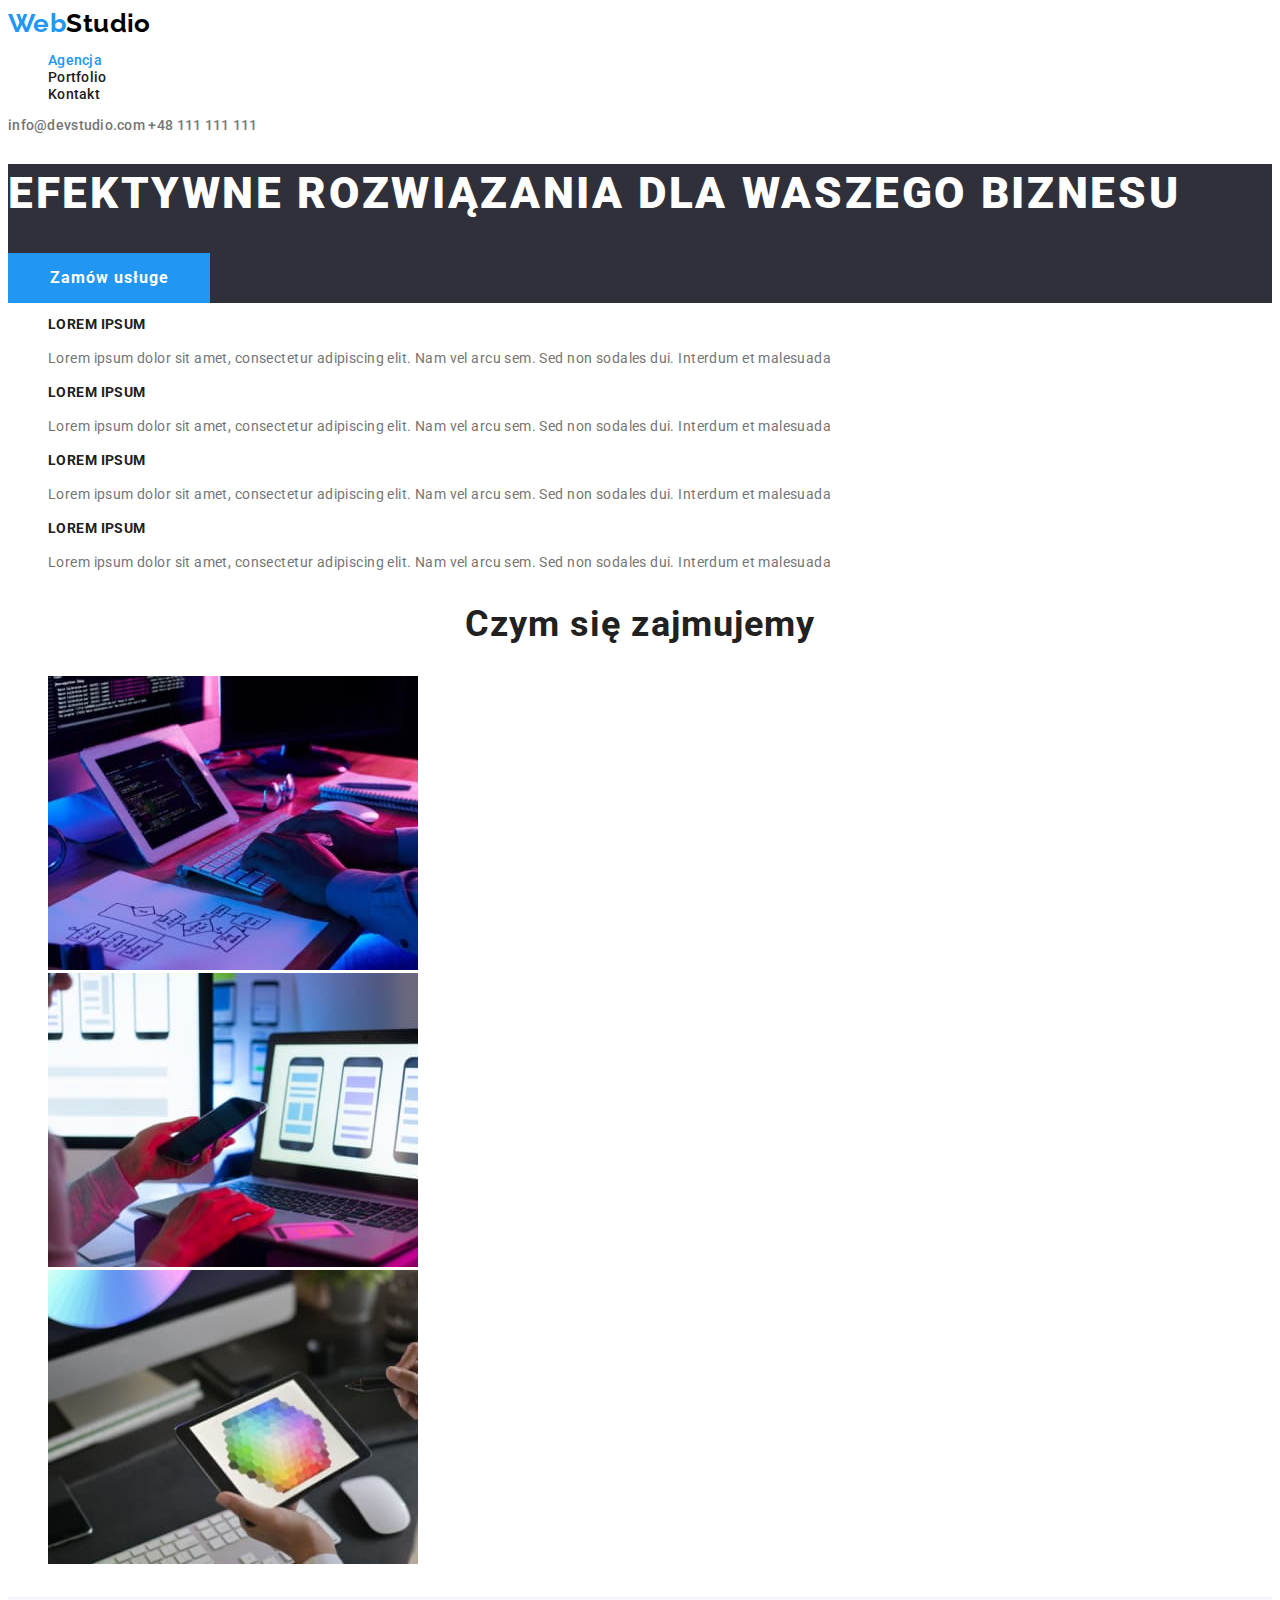
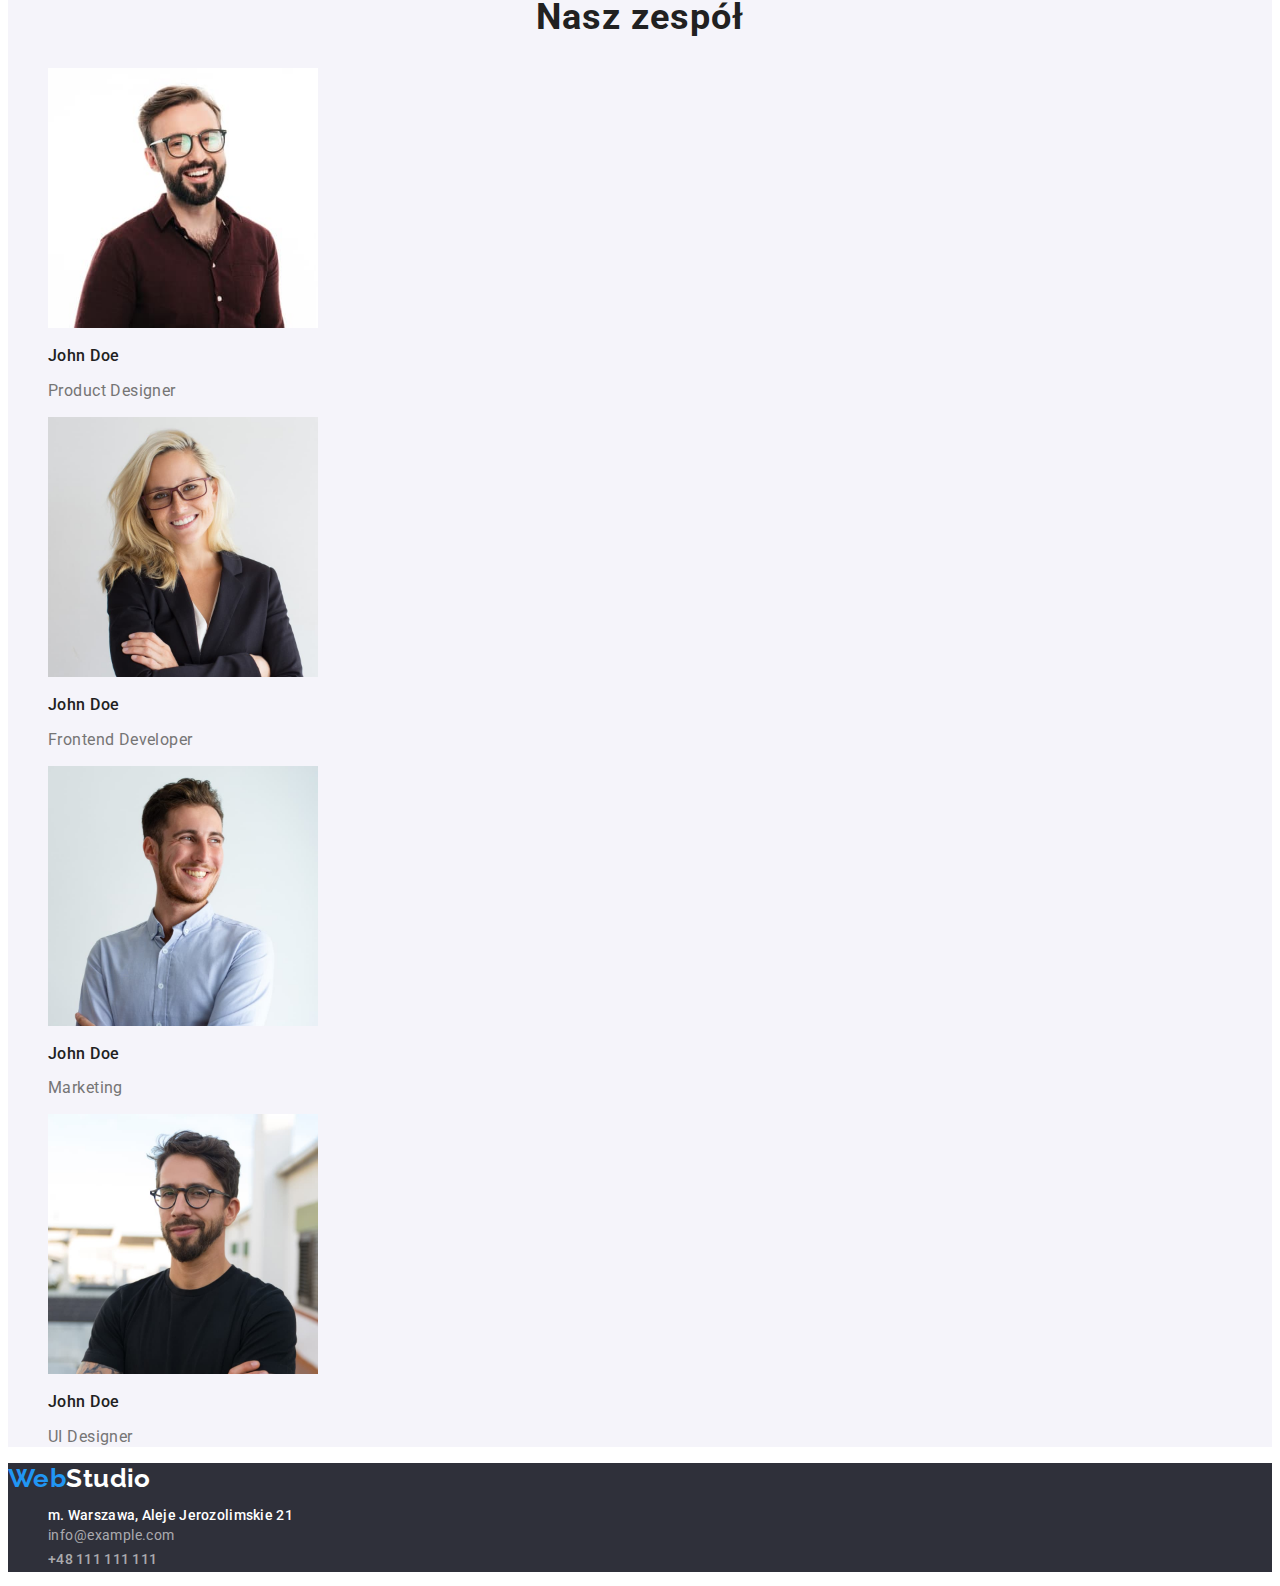
<file: index.html>
<!DOCTYPE html>
<html lang="pl">
  <head>
    <meta charset="UTF-8" />
    <title>Studio</title>
    <link
      href="https://fonts.googleapis.com/css2?family=Raleway:wght@700&family=Roboto:wght@400;500;700;900&display=swap"
      rel="stylesheet"
    />
    <link rel="stylesheet" href="./css/styles.css" />
  </head>
  <body>
    <header>
      <a href="index.html" class="logo"><span class="logo-secondary-color">Web</span>Studio</a>
      <nav class="navigation-links">
        <ul class="list">
          <li class="active-page"><a href="index.html"> Agencja</a></li>
          <li><a href="portfolio.html"> Portfolio</a></li>
          <li><a href="kontakt"> Kontakt</a></li>
        </ul>
      </nav>
      <div>
        <a class="contact-info" href="mailto:info@devstudio.com">info@devstudio.com</a>
        <a class="contact-info" href="tel:+48111111111">+48 111 111 111</a>
      </div>
    </header>
    <main>
      <section class="main-button background-color">
        <h1 class="main-header">EFEKTYWNE ROZWIĄZANIA DLA WASZEGO BIZNESU</h1>
        <button type="button">Zamów usługe</button>
      </section>
      <section>
        <h2 class="visually-hidden">Nasze atuty</h2>
        <ul class="list">
          <li>
            <h3 class="text-header">LOREM IPSUM</h3>
            <p class="description-text">
              Lorem ipsum dolor sit amet, consectetur adipiscing elit. Nam vel arcu sem. Sed non
              sodales dui. Interdum et malesuada
            </p>
          </li>
          <li>
            <h3 class="text-header">LOREM IPSUM</h3>
            <p class="description-text">
              Lorem ipsum dolor sit amet, consectetur adipiscing elit. Nam vel arcu sem. Sed non
              sodales dui. Interdum et malesuada
            </p>
          </li>
          <li>
            <h3 class="text-header">LOREM IPSUM</h3>
            <p class="description-text">
              Lorem ipsum dolor sit amet, consectetur adipiscing elit. Nam vel arcu sem. Sed non
              sodales dui. Interdum et malesuada
            </p>
          </li>
          <li>
            <h3 class="text-header">LOREM IPSUM</h3>
            <p class="description-text">
              Lorem ipsum dolor sit amet, consectetur adipiscing elit. Nam vel arcu sem. Sed non
              sodales dui. Interdum et malesuada
            </p>
          </li>
        </ul>
      </section>

      <section>
        <h2 class="what-we-do">Czym się zajmujemy</h2>
        <ul class="list">
          <li>
            <img
              src="images/img1.jpg"
              alt="Programista pracuje przy biurku"
              width="370"
              height="294"
            />
          </li>
          <li>
            <img src="images/img2.jpg" alt="placeholder" width="370" height="294" />
          </li>
          <li>
            <img
              src="images/img3.jpg"
              alt="Graphic designer wybiera kolor"
              width="370"
              height="294"
            />
          </li>
        </ul>
      </section>
      <section class="our-crew-list">
        <h2>Nasz zespół</h2>
        <ul class="list">
          <li>
            <img src="images/Johndoe1.jpg" alt="placeholder" width="270" height="260" />
            <h3>John Doe</h3>
            <p class="job-description">Product Designer</p>
          </li>
          <li>
            <img src="images/Johndoe2.jpg" alt="placeholder" width="270" height="260" />
            <h3>John Doe</h3>
            <p class="job-description">Frontend Developer</p>
          </li>
          <li>
            <img src="images/Johndoe3.jpg" alt="placeholder" width="270" height="260" />
            <h3>John Doe</h3>
            <p class="job-description">Marketing</p>
          </li>
          <li>
            <img src="images/Johndoe4.jpg" alt="placeholder" width="270" height="260" />
            <h3>John Doe</h3>
            <p class="job-description">UI Designer</p>
          </li>
        </ul>
      </section>
    </main>
    <footer class="bottom-information">
      <a href="index.html" class="logo"> <span class="logo-secondary-color">Web</span>Studio</a>
      <address>
        <ul class="list">
          <li>
            <a class="contact-info" href="https://goo.gl/maps/kaH4K1RnYypAXVcE8" target="_blank">
              m. Warszawa, Aleje Jerozolimskie 21</a
            >
          </li>
          <li class="contact-info-bottom">
            <a class="contact-info-mail" href="mailto:info@example.com">info@example.com</a>
          </li>
          <li class="contact-info-bottom">
            <a class="contact-info" href="tel:+48111111111">+48 111 111 111</a>
          </li>
        </ul>
      </address>
    </footer>
  </body>
</html>
</file>
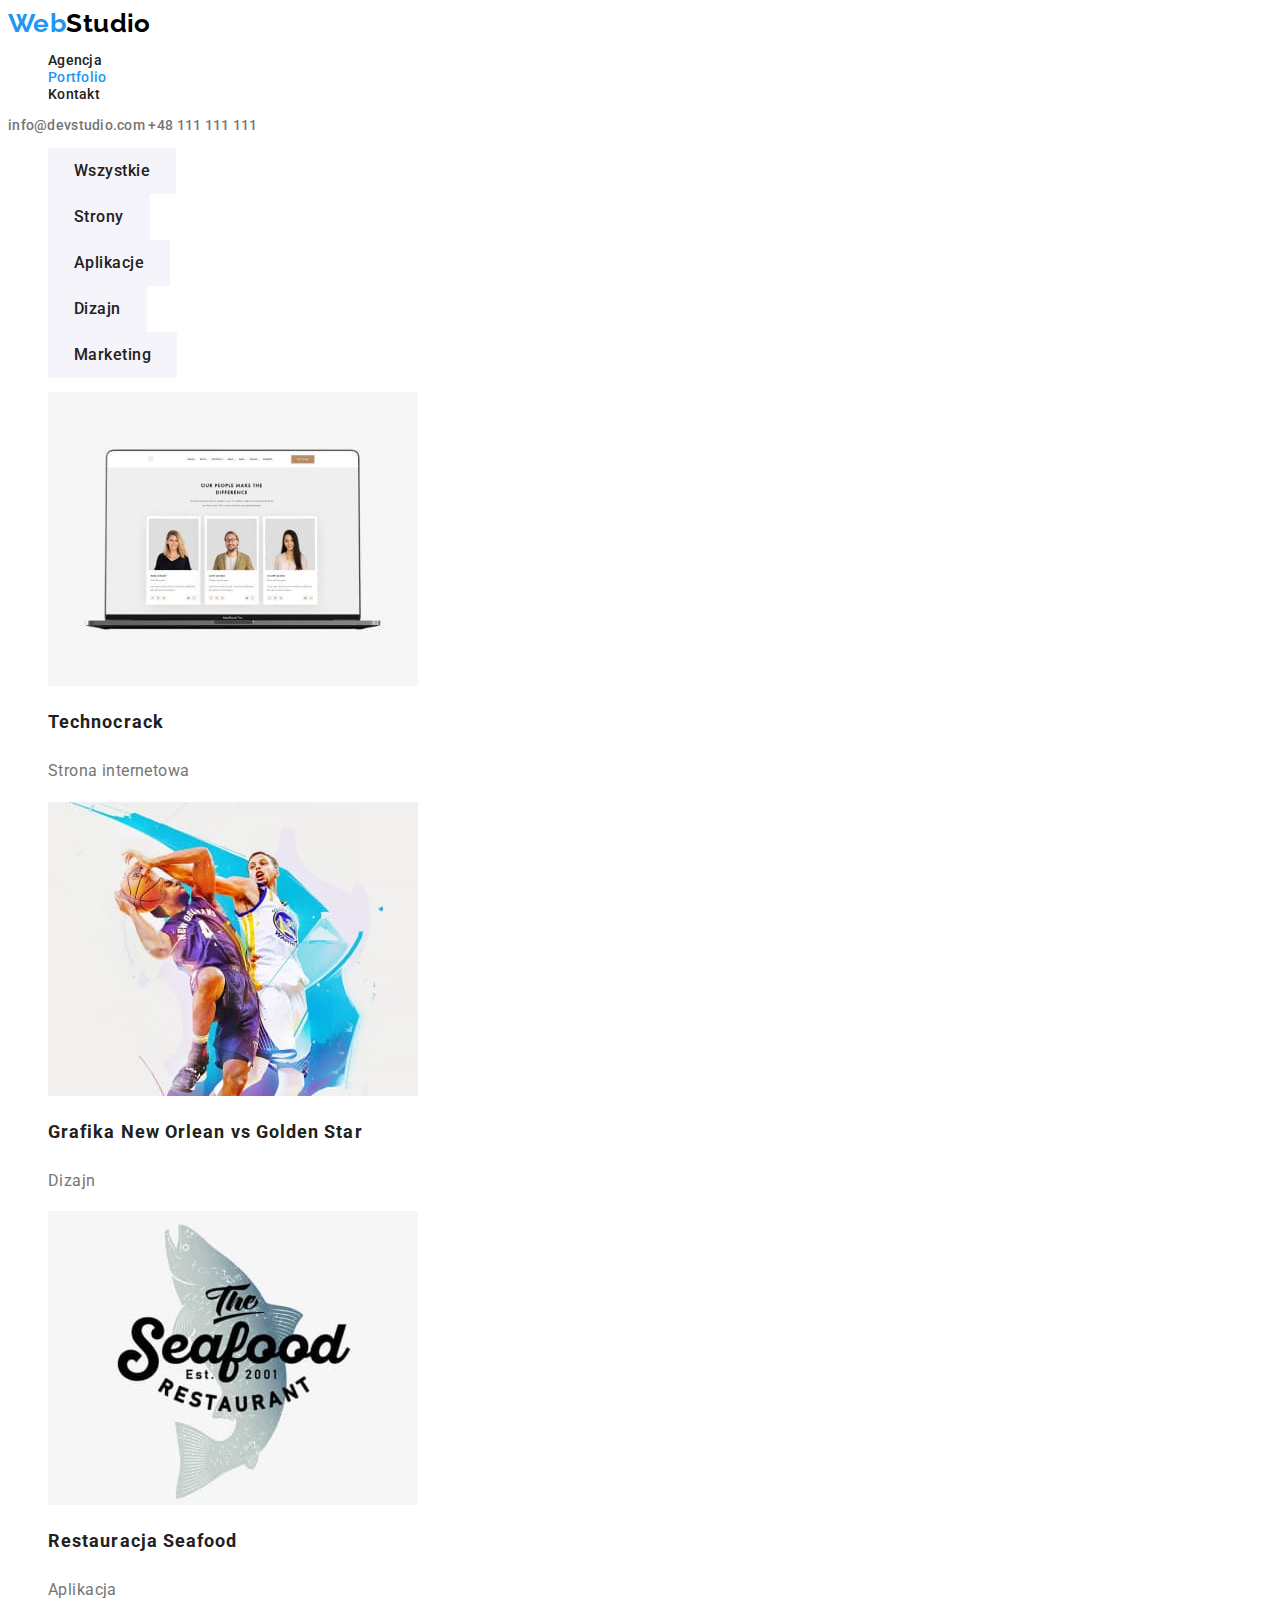
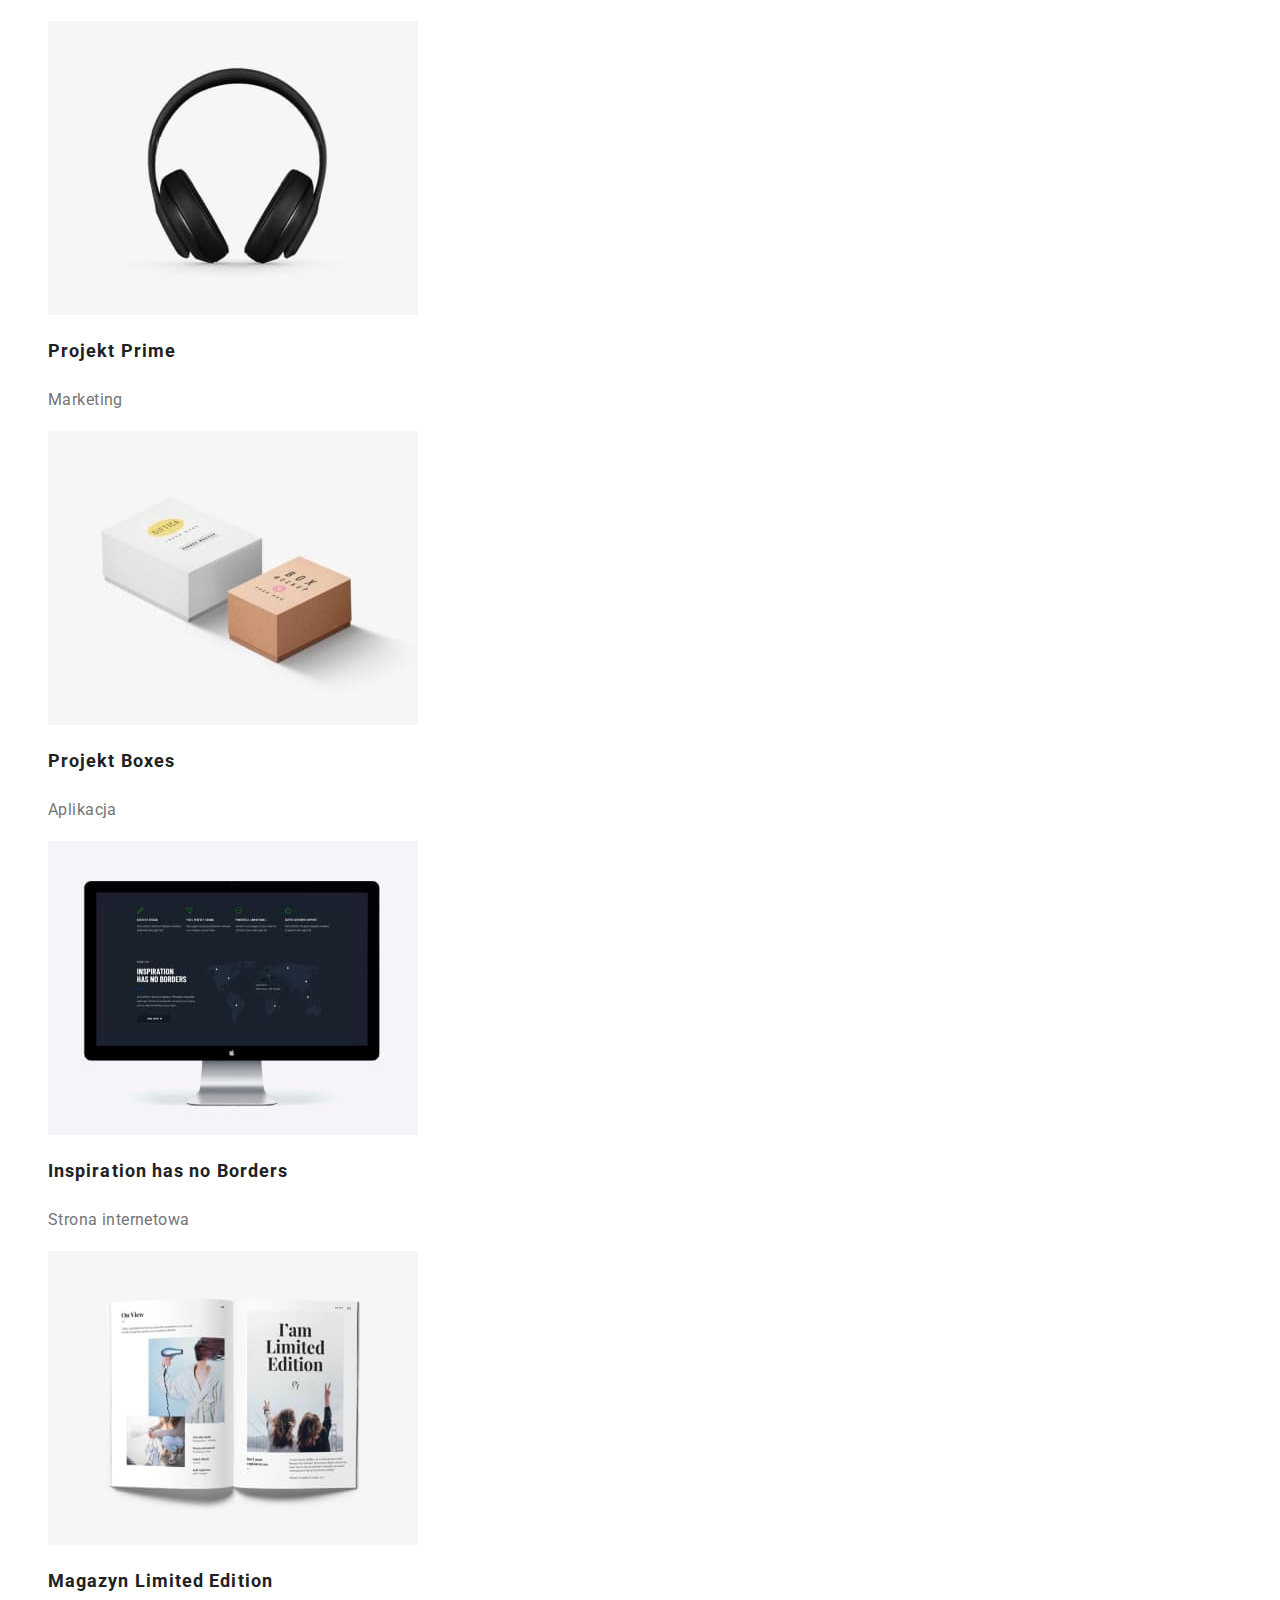
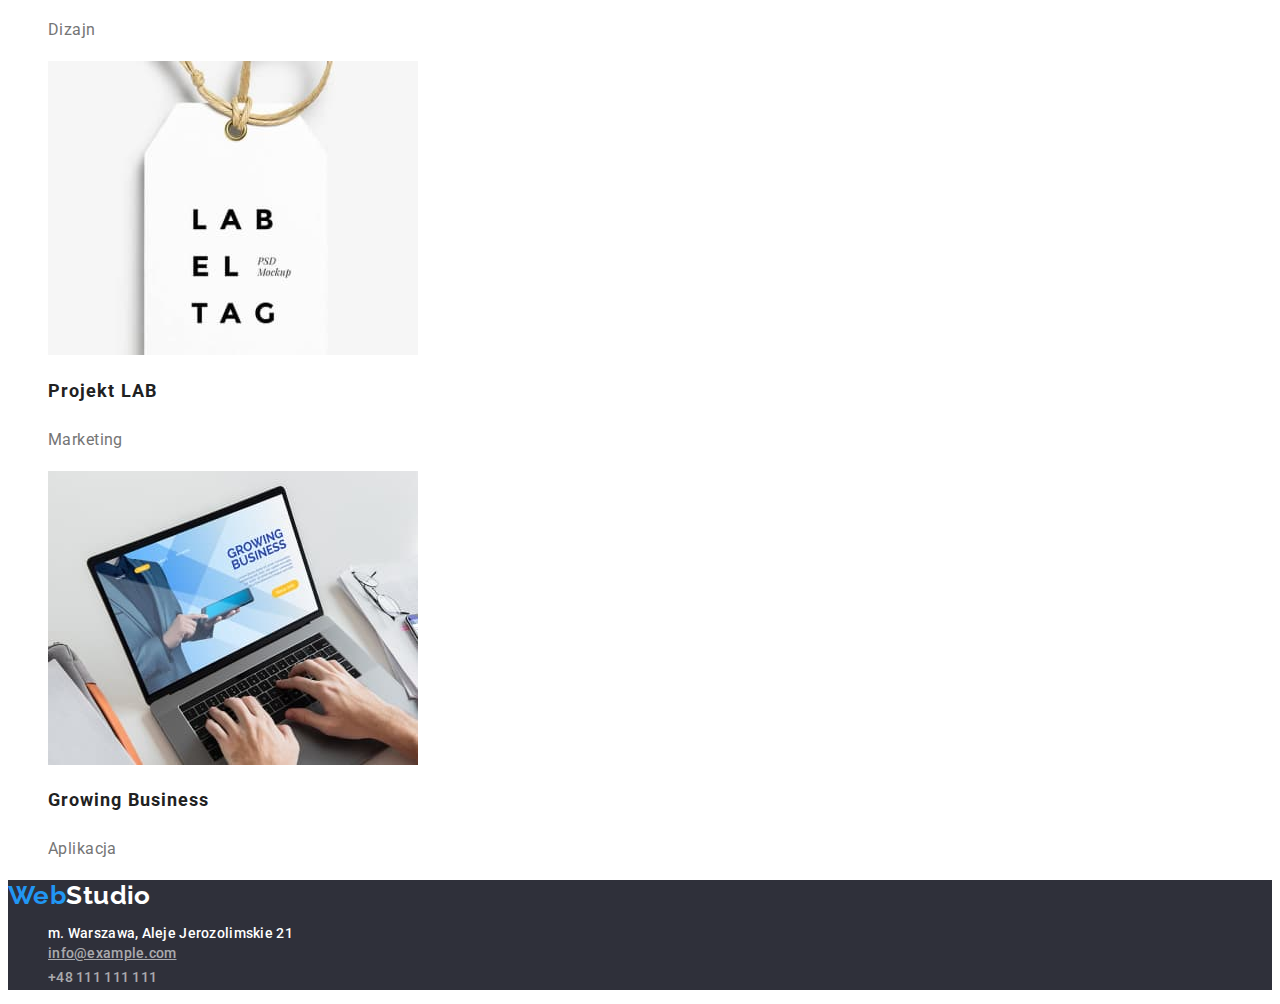
<file: portfolio.html>
<!DOCTYPE html>
<html lang="pl">
  <head>
    <meta charset="UTF-8" />
    <title>Porfolio</title>
    <link rel="preconnect" href="https://fonts.googleapis.com" />
    <link rel="preconnect" href="https://fonts.gstatic.com" crossorigin />
    <link
      href="https://fonts.googleapis.com/css2?family=Raleway:wght@700&family=Roboto:wght@400;500;700;900&display=swap"
      rel="stylesheet"
    />
    <link rel="stylesheet" href="./css/styles.css" />
  </head>
  <body>
    <header>
      <a href="index.html" class="logo"><span class="logo-secondary-color">Web</span>Studio</a>
      <nav class="navigation-links">
        <ul class="list">
          <li><a href="index.html"> Agencja</a></li>
          <li class="active-page"><a href="portfolio.html"> Portfolio</a></li>
          <li><a href="kontakt"> Kontakt</a></li>
        </ul>
      </nav>
      <div>
        <a class="contact-info" href="mailto:info@devstudio.com">info@devstudio.com</a>
        <a class="contact-info" href="tel:+48111111111">+48 111 111 111</a>
      </div>
    </header>
    <main>
      <section class="projects">
        <ul class="list button-panel">
          <li><button type="button">Wszystkie</button></li>
          <li><button type="button">Strony</button></li>
          <li><button type="button">Aplikacje</button></li>
          <li><button type="button">Dizajn</button></li>
          <li><button type="button">Marketing</button></li>
        </ul>
        <h1 class="visually-hidden">Nasze portfolio</h1>
        <ul class="list">
          <li>
            <img
              src="./images/our-people.jpg"
              alt="Zdjęcie pokazuje nasz zespół"
              width="370"
              height="294"
            />
            <h2>Technocrack</h2>
            <p>Strona internetowa</p>
          </li>
          <li>
            <img
              src="./images/basketball.jpg"
              alt="Dwóch koszykarzy z przeciwnych drużyn walczy o piłkę"
              width="370"
              height="294"
            />
            <h2>Grafika New Orlean vs Golden Star</h2>
            <p>Dizajn</p>
          </li>
          <li>
            <img
              src="./images/restaurant-seafood.jpg"
              alt="Logo seafood restaurant przedstawiające rybę"
              width="370"
              height="294"
            />
            <h2>Restauracja Seafood</h2>
            <p>Aplikacja</p>
          </li>
          <li>
            <img src="./images/headphones.jpg" alt="Słuchawki nauszne" width="370" height="294" />
            <h2>Projekt Prime</h2>
            <p>Marketing</p>
          </li>
          <li>
            <img
              src="./images/boxes.jpg"
              alt="Dwa kartony na białym tle"
              width="370"
              height="294"
            />
            <h2>Projekt Boxes</h2>
            <p>Aplikacja</p>
          </li>
          <li>
            <img
              src="./images/inspiration-website.jpg"
              alt="Strona internetowa"
              width="370"
              height="294"
            />
            <h2>Inspiration has no Borders</h2>
            <p>Strona internetowa</p>
          </li>
          <li>
            <img
              src="./images/magazine-limited-edition.jpg"
              alt="Limited edition magazine"
              width="370"
              height="294"
            />
            <h2>Magazyn Limited Edition</h2>
            <p>Dizajn</p>
          </li>
          <li>
            <img src="./images/labeltag.jpg" alt="PSD Mockup label" width="370" height="294" />
            <h2>Projekt LAB</h2>
            <p>Marketing</p>
          </li>
          <li>
            <img
              src="./images/growing-business-website.jpg"
              alt="Growing business website"
              width="370"
              height="294"
            />
            <h2>Growing Business</h2>
            <p>Aplikacja</p>
          </li>
        </ul>
      </section>
    </main>
    <footer class="bottom-information">
      <a href="index.html" class="logo"> <span class="logo-secondary-color">Web</span>Studio</a>
      <address>
        <ul class="list">
          <li>
            <a class="contact-info" href="https://goo.gl/maps/kaH4K1RnYypAXVcE8" target="_blank">
              m. Warszawa, Aleje Jerozolimskie 21</a
            >
          </li>
          <li class="contact-info-bottom">
            <a class="contact-info" href="mailto:info@example.com">info@example.com</a>
          </li>
          <li class="contact-info-bottom">
            <a class="contact-info" href="tel:+48111111111">+48 111 111 111</a>
          </li>
        </ul>
      </address>
    </footer>
  </body>
</html>
</file>
<file: css/styles.css>
:root {
  --brand-color: #2196f3;
  --main-site-background-color: #fff;
  --secondary-text-color: #757575;
  --element-background-color: #f5f4fa;
  --secondary-site-background-color: #2f303a;
  --main-text-color: #212121;
}
body {
  font-family: 'Roboto', sans-serif;
  color: var(--main-text-color);
  background-color: var(--main-site-background-color);
  font-size: 14px;
  letter-spacing: 0.03em;
}

.button-panel button {
  background-color: var(--element-background-color);
  border: 4px var(--element-background-color) solid;
  font-weight: 500;
  font-size: 16px;
  line-height: 1.62;
  padding: 6px 22px;
  font-family: 'Roboto', sans-serif;
  cursor: pointer;
  color: var(--main-text-color);
  letter-spacing: 0.03em;
}
.button-panel button:hover,
button:focus {
  color: #ffffff;
  background-color: var(--brand-color);
  border: var(--brand-color) 4px solid;
}
.navigation-links a {
  font-weight: 500;
  text-decoration: none;
  color: #212121;
  line-height: 1.14;
  letter-spacing: 0.02em;
}
.navigation-links a:hover,
.navigation-links a:focus,
.active-page a {
  color: var(--brand-color);
  text-decoration: none;
}
.contact-info,
.contact-info a {
  font-weight: 500;
  color: var(--secondary-text-color);
  text-decoration: none;
  line-height: 1.14;
  letter-spacing: 0.02em;
}
.logo,
.logo a:visited {
  font-family: 'Raleway', sans-serif;
  font-weight: 700;
  font-size: 26px;
  line-height: 1.17;
  text-decoration: none;

  color: #000;
}
.logo-secondary-color {
  color: var(--brand-color);
}
.projects h2 {
  font-weight: 700;
  font-size: 18px;
  line-height: 2;
  letter-spacing: 0.06em;
}
.projects p {
  font-size: 16px;
  line-height: 1.87;
  color: var(--secondary-text-color);
}
.bottom-information {
  background-color: var(--secondary-site-background-color);
  color: #fff;
}
.bottom-information a {
  color: #fff;
  text-decoration: none;
}
.contact-info-bottom a {
  color: rgba(255, 255, 255, 0.6);
  line-height: 1.71;
}
.contact-info-bottom a[href='mailto:info@example.com'] {
  text-decoration: underline;
}
.visually-hidden {
  position: absolute;
  width: 1px;
  height: 1px;
  margin: -1px;
  border: 0;
  padding: 0;

  white-space: nowrap;
  clip-path: inset(100%);
  clip: rect(0 0 0 0);
  overflow: hidden;
}
.main-header {
  background-color: var(--secondary-site-background-color);
  font-size: 44px;
  line-height: 1.36;
  color: #fff;
  font-weight: 900;
  letter-spacing: 0.06em;
}
.background-color {
  background-color: var(--secondary-site-background-color);
}
.description-text {
  line-height: 1.71;
  color: var(--secondary-text-color);
}
.job-description {
  color: var(--secondary-text-color);
  line-height: 1.18;
  font-size: 16px;
}
.text-header {
  font-weight: 700;
  line-height: 1.14;
  font-size: 14px;
}

.our-crew-list h2,
.what-we-do {
  font-weight: 700;
  font-size: 36px;
  line-height: 1.16;
  text-align: center;
  letter-spacing: 0.03em;
}
.our-crew-list h3 {
  font-weight: 500;
  font-size: 16px;
  line-height: 1.17;
}
.list {
  list-style: none;
}
.contact-info:hover,
.contact-info:focus,
.contact-info-mail:hover,
.contact-info-mail:focus {
  color: var(--brand-color);
}
.main-button button {
  padding: 10px 41px 10px 42px;
  color: var(--main-site-background-color);
  background-color: var(--brand-color);
  border: 4px;
  cursor: pointer;
  font-size: 16px;
  font-weight: 700;
  line-height: 1.87;
  letter-spacing: 0.06em;
  font-family: inherit;
}
.main-button button:hover,
.main-button button:focus {
  color: var(--main-text-color);
  background-color: var(--element-background-color);
}
.our-crew-list {
  background-color: var(--element-background-color);
}

.contact-info-bottom .contact-info-mail[href='mailto:info@example.com'] {
  text-decoration: none;
}
.bottom-information address {
  font-style: normal;
}
</file>
